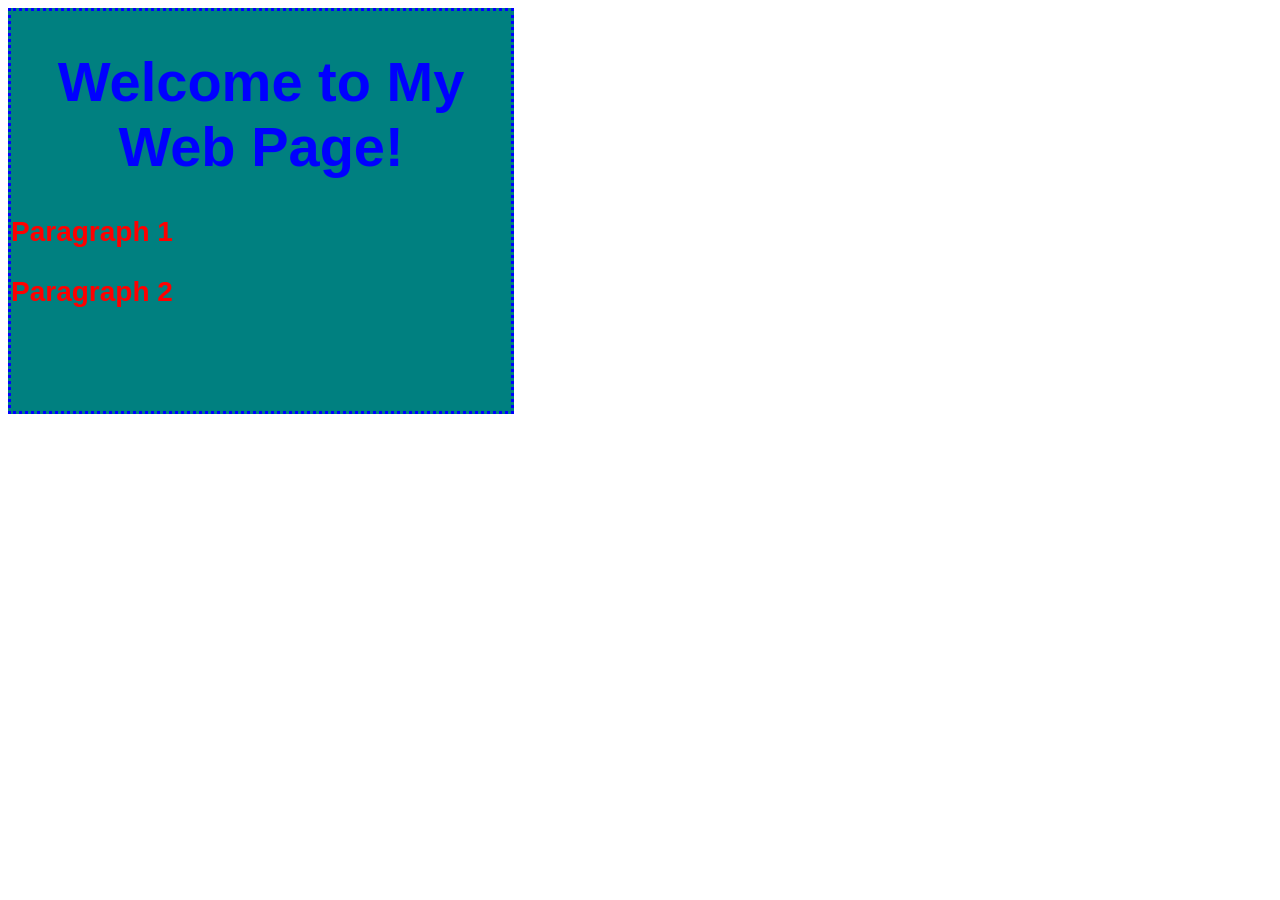
<file: index.html>
<!DOCTYPE html>
<html>
    <head>
        <title>My Webpage!</title>
        <link rel="stylesheet" href="styles.css">
    </head>

    <body>
        <div>
         <h1 >
             Welcome to My Web Page!
         </h1>
         <p>Paragraph 1</p>
            <p>Paragraph 2</p>
        </div>
    </body>
</html>
</file>
<file: styles.css>
h1 {
    color:blue;
    text-align:center;
}

p {
    color:red;
}

div {
    background-color: teal;
    width: 500px;
    height: 400px;
    font-family: Arial, sans-serif;
    font-size: 28px;
    font-weight: bold;
    border: 3px dotted blue;
}
</file>
